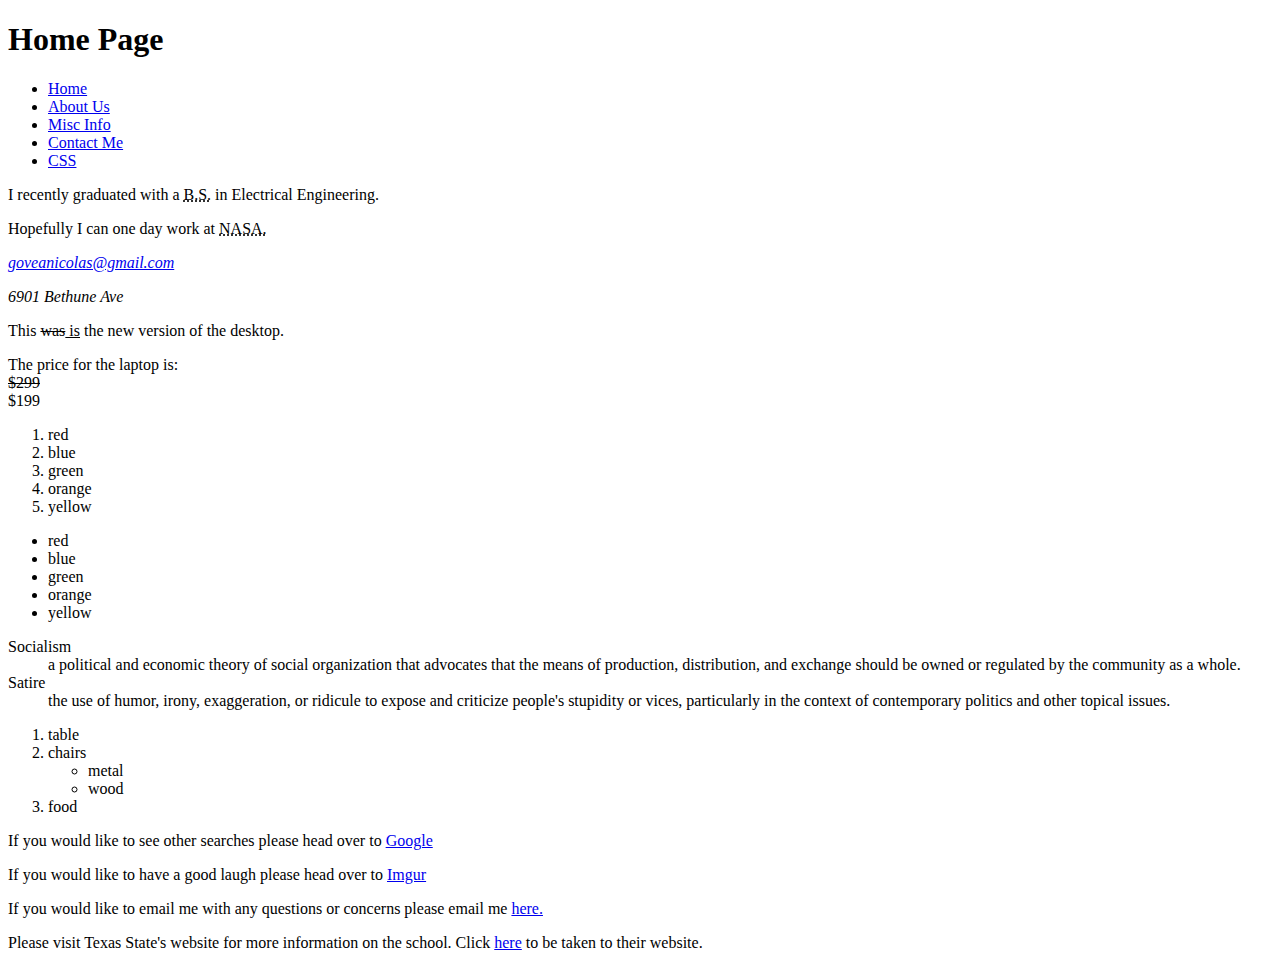
<file: index.html>
<!DOCTYPE html>
<html lang="en">

<head>
	<meta charset="UTF-8">
	<title>Nick's Website</title>
</head>


<body>
	
	<h1>Home Page</h1>

	<!--Linking to pages on your site-->
	<p>
		<ul>
			<li><a href="index.html">Home</a></li>
			<li><a href="About.html">About Us</a></li>
			<li><a href="Misc.html">Misc Info</a></li>
			<li><a href="contact.html">Contact Me</a></li>
			<li><a href="CSS.html">CSS</a></li>
		</ul>
	</p>

	
	<p>I recently graduated with a <abbr title="Bachelor of Science">B.S.</abbr> in Electrical Engineering.</p>
	<p>Hopefully I can one day work at <acronym title="National Aeronautics and Space Administration">NASA.</acronym></p>

	<address> <!--Address info, usually displays the authors info-->
		<p><a href="http://www.imgur.com">goveanicolas@gmail.com</a></p>
		<p>6901 Bethune Ave</p>
	</address>

	<p>This <del>was</del><ins> is</ins> the new version of the desktop.</p>
	<p>The price for the laptop is:<br><s>$299</s><br>$199</p>

	<ol><!--Ordered List-->
		<li>red</li>
		<li>blue</li>
		<li>green</li>
		<li>orange</li>
		<li>yellow</li>
	</ol>

	<ul> <!--Unordered list-->
		<li>red</li>
		<li>blue</li>
		<li>green</li>
		<li>orange</li>
		<li>yellow</li>
	</ul>

	<dl> <!--Definition list-->
		<dt>Socialism</dt>
		<dd>
		a political and economic theory of social organization that advocates that the means of production, distribution, and exchange should be owned or regulated by the community as a whole.
		</dd>

		<dt>Satire</dt>
		<dd>
		the use of humor, irony, exaggeration, or ridicule to expose and criticize people's stupidity or vices, particularly in the context of contemporary politics and other topical issues.
		</dd>
	</dl>

	<!--Nested Lists-->
	<ol>
		<li>table</li>
		<li>chairs</li>
		<ul>
			<li>metal</li>
			<li>wood</li>
		</ul>
		<li>food</li>	
	</ol>

	<!--Links to other websites-->
	<p>
		If you would like to see other searches please head over to
		<a href="http://www.google.com"> Google</a>
	</p>
	<p>
		If you would like to have a good laugh please head over to
		<a href="http://www.imgur.com"> Imgur</a>
	</p>

	<!--Promting a users email program to pop up-->
	<p>
		If you would like to email me with any questions or concerns please email me <a href="mailto:goveanicoolas@gmail.com">here.</a>
	</p>

	<!--Opening links in a new window-->
	<p>
		Please visit Texas State's website for more information on the school. Click <a href="http://www.txstate.edu" target="_blank">here</a> to be taken to their website.
	</p>

	
</body>
</html>
</file>
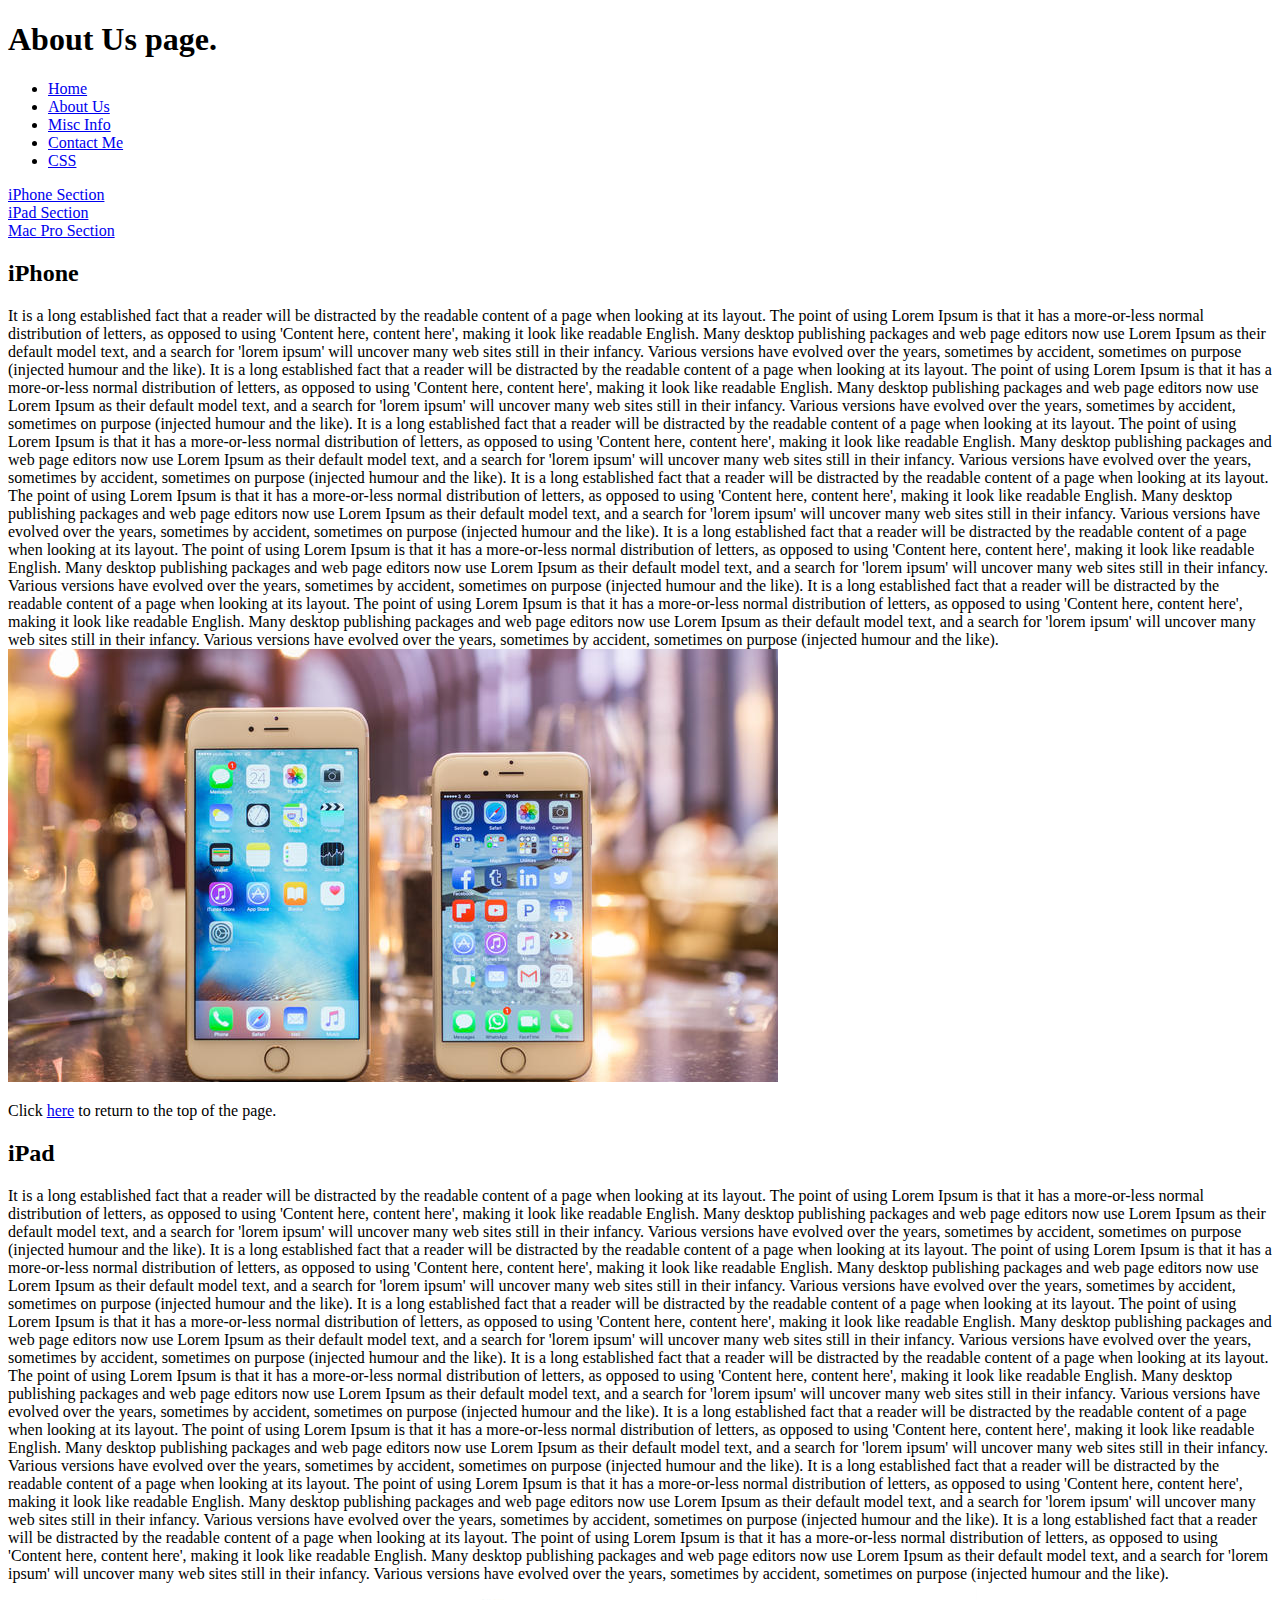
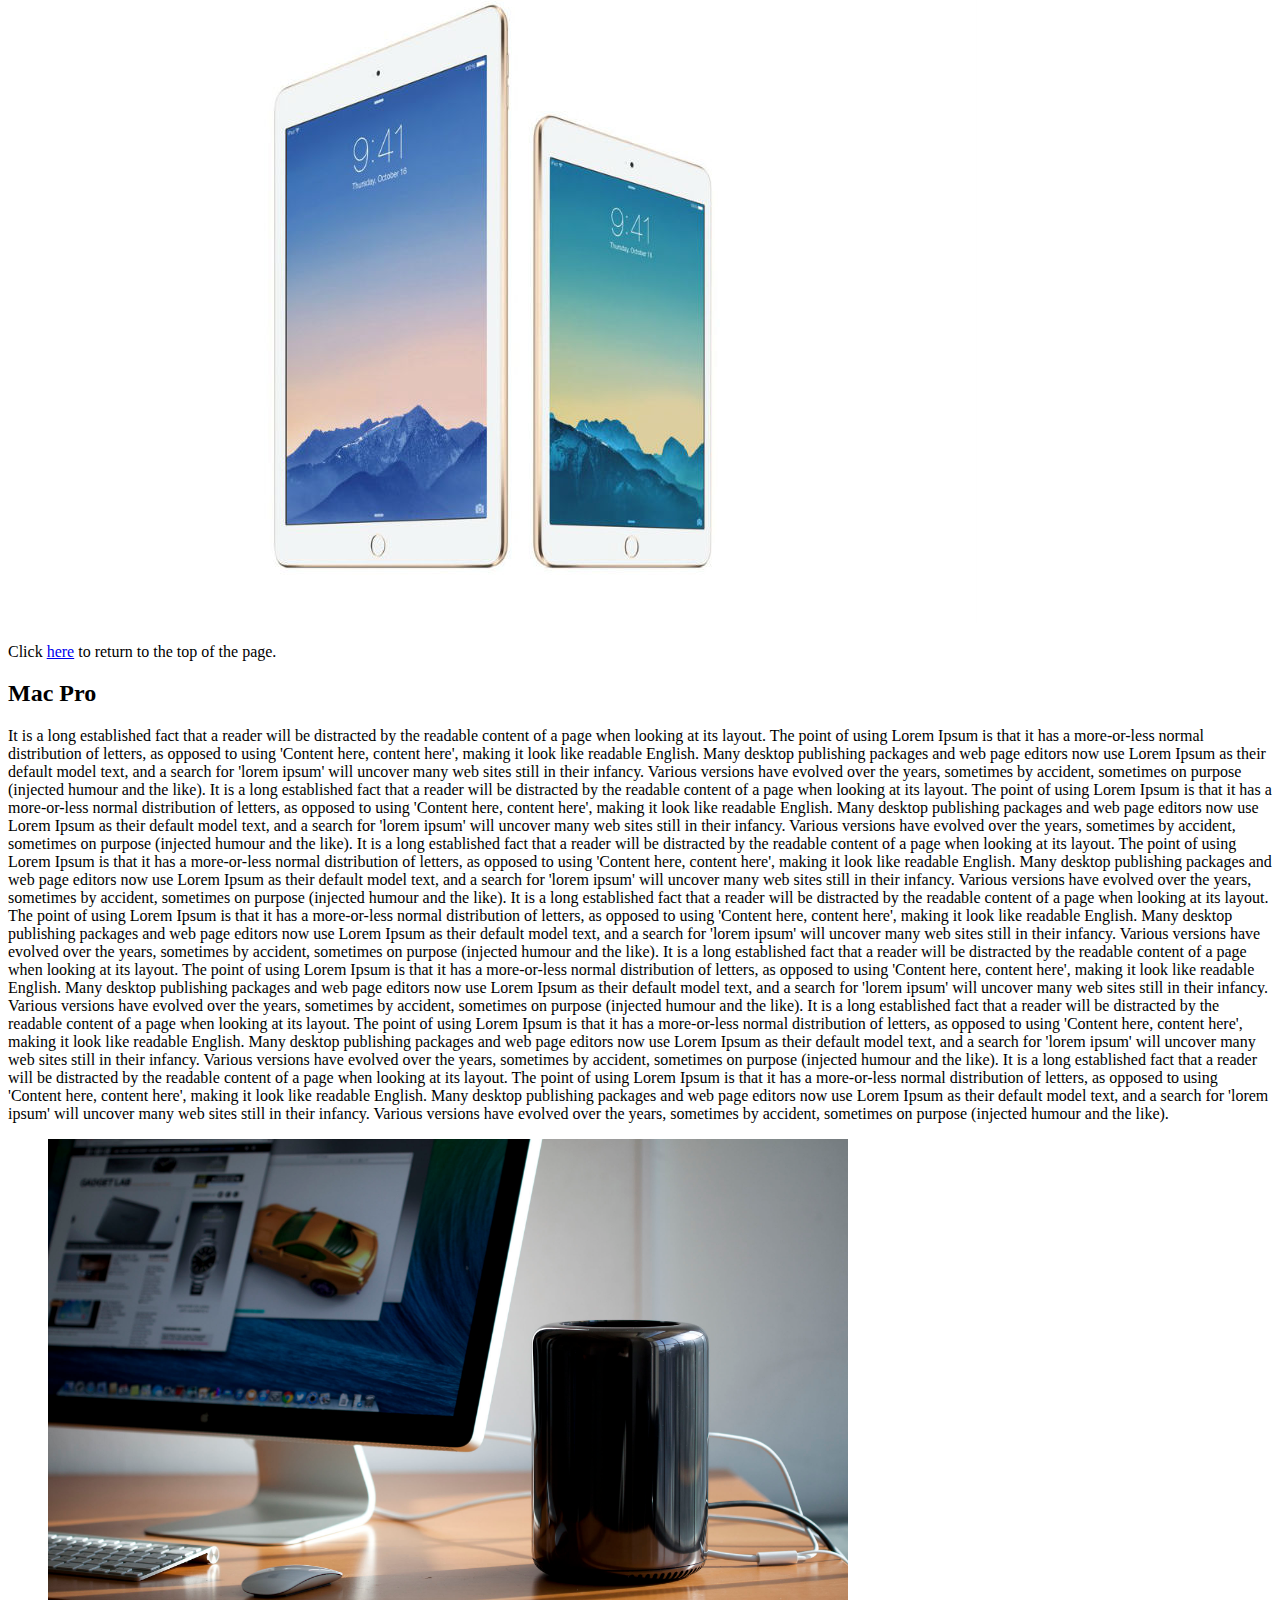
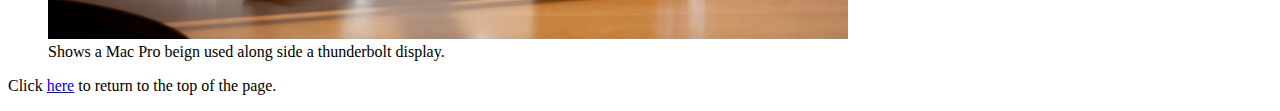
<file: About.html>
<!DOCTYPE html>
<html lang="en">

<head>
	<meta charset="UTF-8">
	<title>Nick's Website</title>
</head>

<body>
	<h1 id="Top">About Us page.</h1>

	<p>
		<ul>
			<li><a href="index.html">Home</a></li>
			<li><a href="About.html">About Us</a></li>
			<li><a href="Misc.html">Misc Info</a></li>
			<li><a href="contact.html">Contact Me</a></li>
			<li><a href="CSS.html">CSS</a></li>
		</ul>
	</p>

	<!--Linking different parts of the same page, especially useful if that certain page is very long-->
	<a href="#iPhone">iPhone Section</a><br>
	<a href="#iPad">iPad Section</a><br>
	<a href="#Mac">Mac Pro Section</a><br>

	<h2 id="iPhone">iPhone</h2>
	<p>
		It is a long established fact that a reader will be distracted by the readable content of a page when looking at its layout. The point of using Lorem Ipsum is that it has a more-or-less normal distribution of letters, as opposed to using 'Content here, content here', making it look like readable English. Many desktop publishing packages and web page editors now use Lorem Ipsum as their default model text, and a search for 'lorem ipsum' will uncover many web sites still in their infancy. Various versions have evolved over the years, sometimes by accident, sometimes on purpose (injected humour and the like).
		It is a long established fact that a reader will be distracted by the readable content of a page when looking at its layout. The point of using Lorem Ipsum is that it has a more-or-less normal distribution of letters, as opposed to using 'Content here, content here', making it look like readable English. Many desktop publishing packages and web page editors now use Lorem Ipsum as their default model text, and a search for 'lorem ipsum' will uncover many web sites still in their infancy. Various versions have evolved over the years, sometimes by accident, sometimes on purpose (injected humour and the like).
		It is a long established fact that a reader will be distracted by the readable content of a page when looking at its layout. The point of using Lorem Ipsum is that it has a more-or-less normal distribution of letters, as opposed to using 'Content here, content here', making it look like readable English. Many desktop publishing packages and web page editors now use Lorem Ipsum as their default model text, and a search for 'lorem ipsum' will uncover many web sites still in their infancy. Various versions have evolved over the years, sometimes by accident, sometimes on purpose (injected humour and the like).
		It is a long established fact that a reader will be distracted by the readable content of a page when looking at its layout. The point of using Lorem Ipsum is that it has a more-or-less normal distribution of letters, as opposed to using 'Content here, content here', making it look like readable English. Many desktop publishing packages and web page editors now use Lorem Ipsum as their default model text, and a search for 'lorem ipsum' will uncover many web sites still in their infancy. Various versions have evolved over the years, sometimes by accident, sometimes on purpose (injected humour and the like).
		It is a long established fact that a reader will be distracted by the readable content of a page when looking at its layout. The point of using Lorem Ipsum is that it has a more-or-less normal distribution of letters, as opposed to using 'Content here, content here', making it look like readable English. Many desktop publishing packages and web page editors now use Lorem Ipsum as their default model text, and a search for 'lorem ipsum' will uncover many web sites still in their infancy. Various versions have evolved over the years, sometimes by accident, sometimes on purpose (injected humour and the like).
		It is a long established fact that a reader will be distracted by the readable content of a page when looking at its layout. The point of using Lorem Ipsum is that it has a more-or-less normal distribution of letters, as opposed to using 'Content here, content here', making it look like readable English. Many desktop publishing packages and web page editors now use Lorem Ipsum as their default model text, and a search for 'lorem ipsum' will uncover many web sites still in their infancy. Various versions have evolved over the years, sometimes by accident, sometimes on purpose (injected humour and the like).
		<img src="Images/Iphone.jpg" alt="Showcases the iPhone 6s and 6s Plus" title="iPhone 6s">
	</p>
	<p>Click <a href="#Top">here</a> to return to the top of the page.</p>

	<h2 id="iPad">iPad</h2>
	<p>
		It is a long established fact that a reader will be distracted by the readable content of a page when looking at its layout. The point of using Lorem Ipsum is that it has a more-or-less normal distribution of letters, as opposed to using 'Content here, content here', making it look like readable English. Many desktop publishing packages and web page editors now use Lorem Ipsum as their default model text, and a search for 'lorem ipsum' will uncover many web sites still in their infancy. Various versions have evolved over the years, sometimes by accident, sometimes on purpose (injected humour and the like).
		It is a long established fact that a reader will be distracted by the readable content of a page when looking at its layout. The point of using Lorem Ipsum is that it has a more-or-less normal distribution of letters, as opposed to using 'Content here, content here', making it look like readable English. Many desktop publishing packages and web page editors now use Lorem Ipsum as their default model text, and a search for 'lorem ipsum' will uncover many web sites still in their infancy. Various versions have evolved over the years, sometimes by accident, sometimes on purpose (injected humour and the like).
		It is a long established fact that a reader will be distracted by the readable content of a page when looking at its layout. The point of using Lorem Ipsum is that it has a more-or-less normal distribution of letters, as opposed to using 'Content here, content here', making it look like readable English. Many desktop publishing packages and web page editors now use Lorem Ipsum as their default model text, and a search for 'lorem ipsum' will uncover many web sites still in their infancy. Various versions have evolved over the years, sometimes by accident, sometimes on purpose (injected humour and the like).
		It is a long established fact that a reader will be distracted by the readable content of a page when looking at its layout. The point of using Lorem Ipsum is that it has a more-or-less normal distribution of letters, as opposed to using 'Content here, content here', making it look like readable English. Many desktop publishing packages and web page editors now use Lorem Ipsum as their default model text, and a search for 'lorem ipsum' will uncover many web sites still in their infancy. Various versions have evolved over the years, sometimes by accident, sometimes on purpose (injected humour and the like).
		It is a long established fact that a reader will be distracted by the readable content of a page when looking at its layout. The point of using Lorem Ipsum is that it has a more-or-less normal distribution of letters, as opposed to using 'Content here, content here', making it look like readable English. Many desktop publishing packages and web page editors now use Lorem Ipsum as their default model text, and a search for 'lorem ipsum' will uncover many web sites still in their infancy. Various versions have evolved over the years, sometimes by accident, sometimes on purpose (injected humour and the like).
		It is a long established fact that a reader will be distracted by the readable content of a page when looking at its layout. The point of using Lorem Ipsum is that it has a more-or-less normal distribution of letters, as opposed to using 'Content here, content here', making it look like readable English. Many desktop publishing packages and web page editors now use Lorem Ipsum as their default model text, and a search for 'lorem ipsum' will uncover many web sites still in their infancy. Various versions have evolved over the years, sometimes by accident, sometimes on purpose (injected humour and the like).
		It is a long established fact that a reader will be distracted by the readable content of a page when looking at its layout. The point of using Lorem Ipsum is that it has a more-or-less normal distribution of letters, as opposed to using 'Content here, content here', making it look like readable English. Many desktop publishing packages and web page editors now use Lorem Ipsum as their default model text, and a search for 'lorem ipsum' will uncover many web sites still in their infancy. Various versions have evolved over the years, sometimes by accident, sometimes on purpose (injected humour and the like).
		<img src="Images/iPad.jpg" alt="Showcases the iPad Pro" title="iPad Pro">
	</p>
	<p>Click <a href="#Top">here</a> to return to the top of the page.</p>

	<h2 id="Mac">Mac Pro</h2>
	<p>
		It is a long established fact that a reader will be distracted by the readable content of a page when looking at its layout. The point of using Lorem Ipsum is that it has a more-or-less normal distribution of letters, as opposed to using 'Content here, content here', making it look like readable English. Many desktop publishing packages and web page editors now use Lorem Ipsum as their default model text, and a search for 'lorem ipsum' will uncover many web sites still in their infancy. Various versions have evolved over the years, sometimes by accident, sometimes on purpose (injected humour and the like).
		It is a long established fact that a reader will be distracted by the readable content of a page when looking at its layout. The point of using Lorem Ipsum is that it has a more-or-less normal distribution of letters, as opposed to using 'Content here, content here', making it look like readable English. Many desktop publishing packages and web page editors now use Lorem Ipsum as their default model text, and a search for 'lorem ipsum' will uncover many web sites still in their infancy. Various versions have evolved over the years, sometimes by accident, sometimes on purpose (injected humour and the like).
		It is a long established fact that a reader will be distracted by the readable content of a page when looking at its layout. The point of using Lorem Ipsum is that it has a more-or-less normal distribution of letters, as opposed to using 'Content here, content here', making it look like readable English. Many desktop publishing packages and web page editors now use Lorem Ipsum as their default model text, and a search for 'lorem ipsum' will uncover many web sites still in their infancy. Various versions have evolved over the years, sometimes by accident, sometimes on purpose (injected humour and the like).
		It is a long established fact that a reader will be distracted by the readable content of a page when looking at its layout. The point of using Lorem Ipsum is that it has a more-or-less normal distribution of letters, as opposed to using 'Content here, content here', making it look like readable English. Many desktop publishing packages and web page editors now use Lorem Ipsum as their default model text, and a search for 'lorem ipsum' will uncover many web sites still in their infancy. Various versions have evolved over the years, sometimes by accident, sometimes on purpose (injected humour and the like).
		It is a long established fact that a reader will be distracted by the readable content of a page when looking at its layout. The point of using Lorem Ipsum is that it has a more-or-less normal distribution of letters, as opposed to using 'Content here, content here', making it look like readable English. Many desktop publishing packages and web page editors now use Lorem Ipsum as their default model text, and a search for 'lorem ipsum' will uncover many web sites still in their infancy. Various versions have evolved over the years, sometimes by accident, sometimes on purpose (injected humour and the like).
		It is a long established fact that a reader will be distracted by the readable content of a page when looking at its layout. The point of using Lorem Ipsum is that it has a more-or-less normal distribution of letters, as opposed to using 'Content here, content here', making it look like readable English. Many desktop publishing packages and web page editors now use Lorem Ipsum as their default model text, and a search for 'lorem ipsum' will uncover many web sites still in their infancy. Various versions have evolved over the years, sometimes by accident, sometimes on purpose (injected humour and the like).
		It is a long established fact that a reader will be distracted by the readable content of a page when looking at its layout. The point of using Lorem Ipsum is that it has a more-or-less normal distribution of letters, as opposed to using 'Content here, content here', making it look like readable English. Many desktop publishing packages and web page editors now use Lorem Ipsum as their default model text, and a search for 'lorem ipsum' will uncover many web sites still in their infancy. Various versions have evolved over the years, sometimes by accident, sometimes on purpose (injected humour and the like).

		<figure>
			<img src="Images/macpro.jpg" alt="Picture of the Mac Pro" title="Mac Pro" height="500" width="800">
			<br>
			<figcaption>Shows a Mac Pro beign used along side a thunderbolt display.</figcaption>
		</figure>
	</p>
	<p>Click <a href="#Top">here</a> to return to the top of the page.</p>

</body>



</html>
</file>
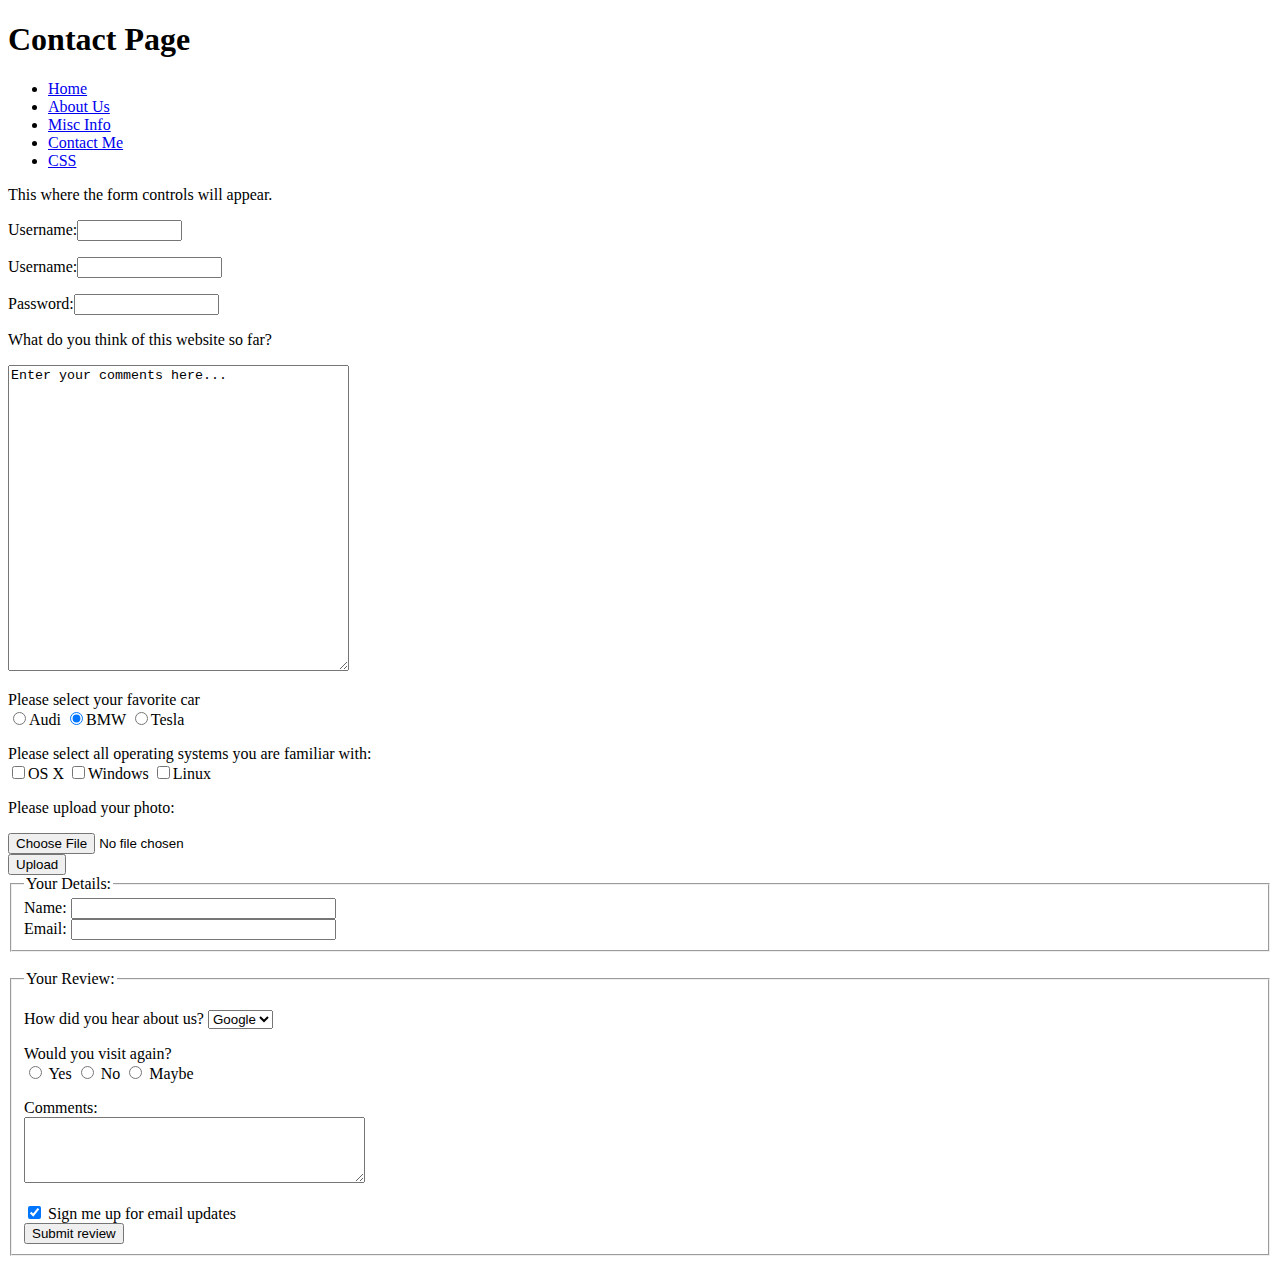
<file: contact.html>
<!DOCTYPE html>
<html lang="en">
	<head>
		<meta charset="UTF-8">
		<title>Contact Page</title>
	</head>

	<body>
		<h1>Contact Page</h1>

		<p>
			<ul>
			<li><a href="index.html">Home</a></li>
			<li><a href="About.html">About Us</a></li>
			<li><a href="Misc.html">Misc Info</a></li>
			<li><a href="contact.html">Contact Me</a></li>
			<li><a href="CSS.html">CSS</a></li>
			</ul>
		</p>

<!-- First exapmle of a form -->
		<form action="http://www.exaample.com/subsrcibe.php" method="get">
			<p>
				This where the form controls will appear.
			</p>
		</form>

<!-- Form with an input element-->
		<form action="http://www.example.com/login.php">
			<p>
				Username:<input type="text" name="username" size="10" maxlength="15">
			</p>
		</form>
<!-- Form with password input -->
		<form action="http://www.example.com/login.php">
			<p>
				Username:<input type="text" name="username" size="15" maxlength="30">
			</p>
			<p>
				Password:<input type="password" name="password" size="15" maxlength="30">
			</p>
		</form>
<!-- Form with a large text area -->
		<form action="http://www.example.com/login.php">
			<p>
				What do you think of this website so far?
			</p>
			<textarea name="comments" cols="40" rows="20">Enter your comments here...</textarea>
		</form>

<!-- Form with radio buttons -->
		<form action="http://www.example.com/login.php">
			<p>
				Please select your favorite car<br>
				<input type="radio" name="car" value="Audi">Audi
				<input type="radio" name="car" value="BMW" checked="checked">BMW <!-- Checked attribute is used in the event that you want one of the options to be checked once the page loads -->
				<input type="radio" name="car" value="Tesla">Tesla
			</p>
		</form>

<!-- Form with check boxes -->
		<form action="http://www.example.com/login.php">
			<p>
				Please select all operating systems you are familiar with:<br>
				<input type="checkbox" name="OS" value="OS X">OS X
				<input type="checkbox" name="OS" value="Windows">Windows
				<input type="checkbox" name="OS" value="Linux">Linux
			</p>
		</form>

<!--Form with a file input box -->
		<form action="http://www.example.com/login.php" method="post">
			<p>Please upload your photo:</p>
			<input type="file" name="photo"><br>
			<input type="submit" value="Upload">
		</form>

<!-- An example form from the textbook -->

		<form action="http://www.example.com/review.php" method="get">
      		<fieldset>
        		<legend>
          			Your Details:
        		</legend>
        		<label>
					Name:
          			<input type="text" name="name" size="30" maxlength="100">
        		</label>
        		<br />
        		<label>
					Email:
          			<input type="email" name="email" size="30" maxlength="100">
        		</label>
        		<br /> 
      		</fieldset>
      			<br />
      			
      		<fieldset>
				<legend>
					Your Review:
        		</legend>
        	
        		<p>
		          <label for="hear-about">
		            How did you hear about us?
		          </label>
			          <select name="referrer" id="hear-about">
							<option value="google">Google</option> <option value="friend">Friend</option> <option value="advert">Advert</option> <option value="other">Other</option>
			          </select>
        		</p>

				<p>
					      Would you visit again?
				          <br />
				          <label>
				            <input type="radio" name="rating" value="yes" />
				Yes
				          </label>
				          <label>
				            <input type="radio" name="rating" value="no" />
				No
				          </label>
				          <label>
				            <input type="radio" name="rating" value="maybe" />
				Maybe
				          </label>
				        </p>
				        <p>
				          <label for="comments">
				Comments:
				          </label>
				          <br />
				          <textarea rows="4" cols="40" id="comments">
				          </textarea>
				</p> 

				<label>
		          <input type="checkbox" name="subscribe" checked="checked" />
		          Sign me up for email updates
        		</label>
       			<br />
        		<input type="submit" value="Submit review" />
      		</fieldset>
    </form>

	</body>






	
</html>
</file>
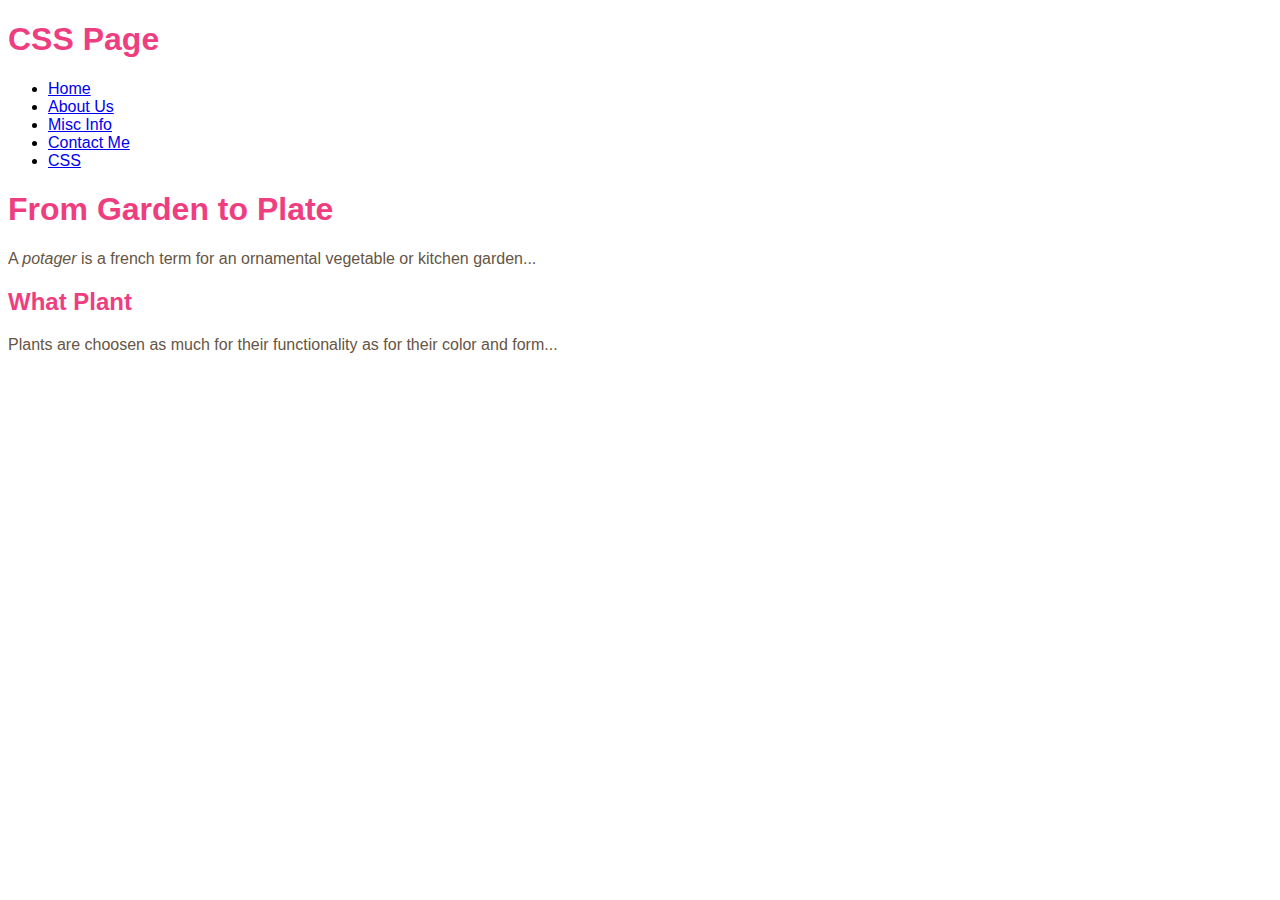
<file: CSS.html>
<!DOCTYPE html>
<html>
	<head>
		<title>Introducing CSS</title>
		<link rel="stylesheet" type="text/css" href="example_css.css">
	</head>
	
	<body>

		<h1>CSS Page</h1>

	<p>
		<ul>
			<li><a href="index.html">Home</a></li>
			<li><a href="About.html">About Us</a></li>
			<li><a href="Misc.html">Misc Info</a></li>
			<li><a href="contact.html">Contact Me</a></li>
			<li><a href="CSS.html">CSS</a></li>
		</ul>

		<h1>From Garden to Plate</h1>
		<p>
			A <i>potager</i> is a french term for an ornamental vegetable or kitchen garden...
		</p>

		<h2>What Plant</h2>
		<p>Plants are choosen as much for their functionality as for their color and form...
		</p>
	</body>
</html>
</file>
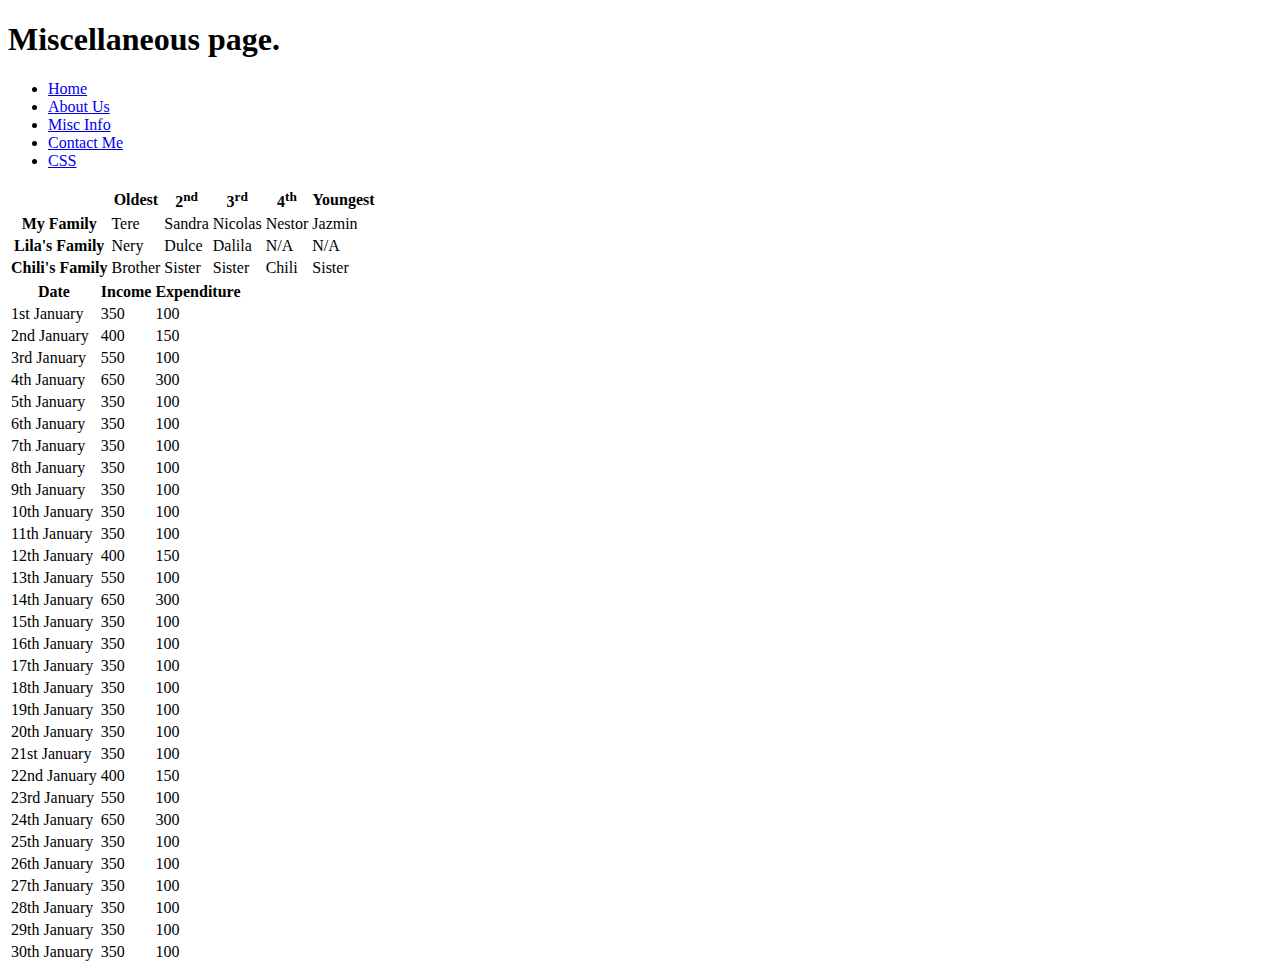
<file: Misc.html>
<!DOCTYPE html>
<html lang="en">

<head>
	<meta charset="UTF-8">
	<title>Nick's Website</title>
</head>

<body>
	<h1 id="Top">Miscellaneous page.</h1>

	<p>
		<ul>
			<li><a href="index.html">Home</a></li>
			<li><a href="About.html">About Us</a></li>
			<li><a href="Misc.html">Misc Info</a></li>
			<li><a href="contact.html">Contact Me</a></li>
			<li><a href="CSS.html">CSS</a></li>
		</ul>
	</p>

	<!--Every table starts with <table>, then <tr> for table row and lastly <td> for table data in each cell-->

	<table>
		<tr>
			<th></th>
			<th>Oldest</th>
			<th>2<sup>nd</sup></th>
			<th>3<sup>rd</sup></th>
			<th>4<sup>th</sup></th>
			<th>Youngest</th>
		</tr>
		<tr>
			<th>My Family</th>
			<td>Tere</td>
			<td>Sandra</td>
			<td>Nicolas</td>
			<td>Nestor</td>
			<td>Jazmin</td>
		</tr>
		<tr>
			<th>Lila's Family</th>
			<td>Nery</td>
			<td>Dulce</td>
			<td>Dalila</td>
			<td>N/A</td>
			<td>N/A</td>
		</tr>
		<!-- This image was tested within the tabel <img src="Images/iPad.jpg" alt="iPad image" title="iPad" height="100" width="200">  -->
		<tr>
			<th>Chili's Family</th>
			<td>Brother</td>
			<td>Sister</td>
			<td>Sister</td>
			<td>Chili</td>
			<td>Sister</td>
		</tr>
	</table>

	<!-- Use <td colspan="2"></td> to span across multiple columns and use <td rowspan="2"></td> to span across multiple rows -->

	<!-- For long tables use the <thead>, <tbody>, and <tfoot> -->

	<table>
		<thead>
			<tr>
				<th>Date</th>
				<th>Income</th>
				<th>Expenditure</th>
			</tr>
		</thead>
		<tbody>
			<tr>
				<td>1st January</td>
				<td>350</td>
				<td>100</td>
			</tr>
			<tr>
				<td>2nd January</td>
				<td>400</td>
				<td>150</td>
			</tr>
			<tr>
				<td>3rd January</td>
				<td>550</td>
				<td>100</td>
			</tr>
			<tr>
				<td>4th January</td>
				<td>650</td>
				<td>300</td>
			</tr>
			<tr>
				<td>5th January</td>
				<td>350</td>
				<td>100</td>
			</tr>
			<tr>
				<td>6th January</td>
				<td>350</td>
				<td>100</td>
			</tr>
			<tr>
				<td>7th January</td>
				<td>350</td>
				<td>100</td>
			</tr>
			<tr>
				<td>8th January</td>
				<td>350</td>
				<td>100</td>
			</tr>
			<tr>
				<td>9th January</td>
				<td>350</td>
				<td>100</td>
			</tr>
			<tr>
				<td>10th January</td>
				<td>350</td>
				<td>100</td>
			</tr>
				<td>11th January</td>
				<td>350</td>
				<td>100</td>
			</tr>
			<tr>
				<td>12th January</td>
				<td>400</td>
				<td>150</td>
			</tr>
			<tr>
				<td>13th January</td>
				<td>550</td>
				<td>100</td>
			</tr>
			<tr>
				<td>14th January</td>
				<td>650</td>
				<td>300</td>
			</tr>
			<tr>
				<td>15th January</td>
				<td>350</td>
				<td>100</td>
			</tr>
			<tr>
				<td>16th January</td>
				<td>350</td>
				<td>100</td>
			</tr>
			<tr>
				<td>17th January</td>
				<td>350</td>
				<td>100</td>
			</tr>
			<tr>
				<td>18th January</td>
				<td>350</td>
				<td>100</td>
			</tr>
			<tr>
				<td>19th January</td>
				<td>350</td>
				<td>100</td>
			</tr>
			<tr>
				<td>20th January</td>
				<td>350</td>
				<td>100</td>
			</tr>
				<td>21st January</td>
				<td>350</td>
				<td>100</td>
			</tr>
			<tr>
				<td>22nd January</td>
				<td>400</td>
				<td>150</td>
			</tr>
			<tr>
				<td>23rd January</td>
				<td>550</td>
				<td>100</td>
			</tr>
			<tr>
				<td>24th January</td>
				<td>650</td>
				<td>300</td>
			</tr>
			<tr>
				<td>25th January</td>
				<td>350</td>
				<td>100</td>
			</tr>
			<tr>
				<td>26th January</td>
				<td>350</td>
				<td>100</td>
			</tr>
			<tr>
				<td>27th January</td>
				<td>350</td>
				<td>100</td>
			</tr>
			<tr>
				<td>28th January</td>
				<td>350</td>
				<td>100</td>
			</tr>
			<tr>
				<td>29th January</td>
				<td>350</td>
				<td>100</td>
			</tr>
			<tr>
				<td>30th January</td>
				<td>350</td>
				<td>100</td>
			</tr>
		</tbody>
	</table>

</body>
</html>
</file>
<file: example_css.css>
body {
	font-family: Arial, Veranda, sans-serif
}

h1, h2 {
	color: #ee3e80;

}

p {
	color: #665544;
}
</file>
